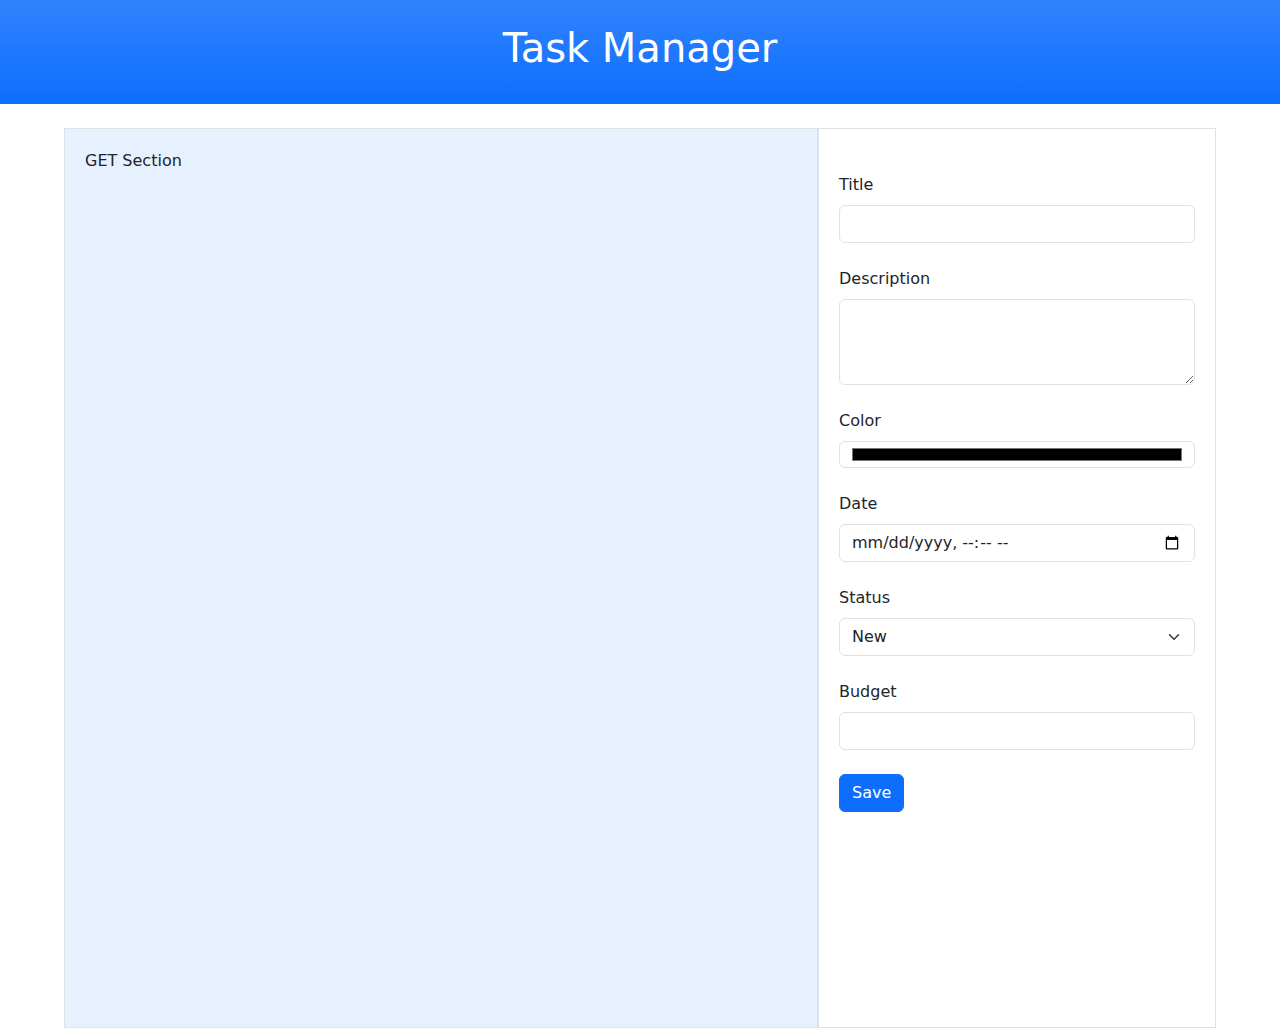
<file: index.html>
<!DOCTYPE html>
<html lang="en">
<head>
    <meta charset="UTF-8">
    <meta name="viewport" content="width=device-width, initial-scale=1.0">
    <title>Task Manager</title>
    <link href="https://cdn.jsdelivr.net/npm/bootstrap@5.3.3/dist/css/bootstrap.min.css" rel="stylesheet" integrity="sha384-QWTKZyjpPEjISv5WaRU9OFeRpok6YctnYmDr5pNlyT2bRjXh0JMhjY6hW+ALEwIH" crossorigin="anonymous">
    <link rel="stylesheet" href="./styles/app.css">
</head>
<body>
    <header class="bg-primary bg-gradient text-white text-center p-4 mb-4">
        <h1>Task Manager</h1>
    </header>
    <main>
        <section id="list" class="border bg-primary bg-opacity-10">GET Section

        </section>
        <section id="form" class="border">
            <div class="mt-4">
                <label class="form-label" for="txtTitle">Title</label>
                <input class="form-control" type="text" id="txtTitle">
            </div>
            <div class="mt-4">
                <label class="form-label" for="txtDescription">Description</label>
                <textarea class="form-control" id="txtDescription" rows="3"></textarea>
            </div>
            <div class="mt-4">
                <label class="form-label" for="txtColor">Color</label>
                <input type="color" id="txtColor" class="form-control">
            </div>
            <div class="mt-4">
                <label for="txtDate" class="form-label">Date</label>
                <input type="datetime-local" id="txtDate" class="form-control">
            </div>
            <div class="mt-4">
                <label for="selStatus" class="form-label">Status</label>
                <select id="selStatus" class="form-select">
                    <option value="New">New</option>
                    <option value="In Progress">In Progress</option>
                    <option value="Completed">Completed</option>
                </select>
            </div>
            <div class="mt-4">
                <label for="numBudget" class="form-label">Budget</label>
                <input type="number" id="numBudget" class="form-control">
            </div>
            <div class="mt-4">
                <button id="btnSave" class="btn btn-primary">Save</button>
            </div>
        </section>
    </main>

    <script src="https://code.jquery.com/jquery-3.7.1.js" integrity="sha256-eKhayi8LEQwp4NKxN+CfCh+3qOVUtJn3QNZ0TciWLP4=" crossorigin="anonymous"></script>
    <script src="./scripts/task.js"></script>
    <script src="./scripts/taskManager.js"></script>
</body>
</html>
</file>
<file: styles/app.css>
* {
    margin: 0;
    padding: 0;
    box-sizing: border-box;
}

/*body {*/
/*    background-color: skyblue;*/
/*}*/

main {
    display: flex;
    flex-direction: row;
    height: 100vh;
    max-width: 1200px;
    width: 90%;
    margin: auto;
}

section {
    padding: 20px;
}

#list {
    /*background-color: skyblue;*/
    flex: 2;
}

#form {
    /*background-color: lightgray;*/
    flex: 1;
}

.task{
    margin: 10px 20px;
    padding: 10px;
    display: flex;
    align-items: center;
    border: 1px solid;
    border-radius: 10px;
}

.taskHeader{
    margin: auto;
    width: 95%;
    display: flex;
    flex-direction: row;
    justify-content: space-between;
}

.task .info{
    flex: 3;
    text-wrap: auto;
}
.task .status{
    flex: 1;
}
.task .date-budget{
    flex: 1;
}
</file>
